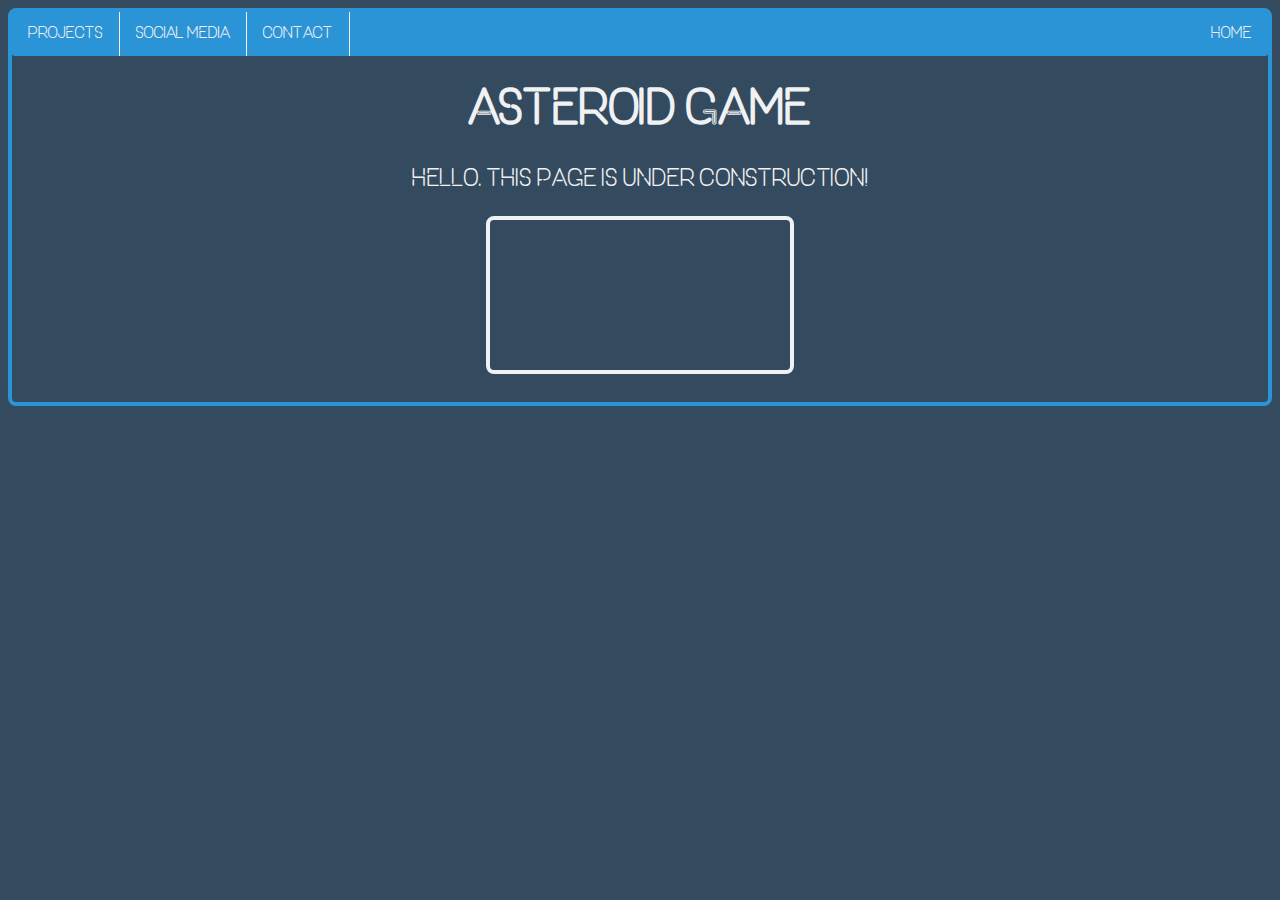
<file: Asteroid.html>
<!DOCTYPE html>
<html>

<title>Asteroid Game</title>

<head>
	<link rel="shortcut icon" type="image/png" href="favicon.png" sizes="16x16">
	<link rel="stylesheet" type="text/css" href="UB CSS.css">
	<script type="text/javascript" src="processing.js"></script>
	<ul class="topnav">
		<li class="dropdown"><a href="javascript:void(0)" class="dropbtn">Projects</a>
			<div class="dropdown-content">
				<a href="http://kinleycorpmgs.weebly.com/">Access Database Project</a>
				<a href="Asteroid.html">Asteroid Game</a>
			</div>
		</li>
		
		<li class="dropdown"><a href="javascript:void(1)" class="dropbtn">Social Media</a>
			<div class="dropdown-content">
				<a href="https://linkedin.com/in/tkachenkobohdan">LinkedIn</a>
				<a href="https://www.instagram.com/hiking_man_dan/?hl=en">Instagram</a>
			</div>
		</li>
		
		<li class="dropdown"><a href="javascript:void(0)" class="dropbtn">Contact</a>
			<div class="dropdown-content">
				<a href="mailto:Bohdan.Tkachenko.LinkedIn@gmail.com">Personal Email</a>
				<a href="mailto:Bohdantk@Buffalo.edu">UB Email</a>
				<a href="Bohdan Tkachenko Resume.pdf">Resume</a>
			</div>
		</li>
		
		<li style="float:right"><a href="index.html">Home</a>
		</li>
	</ul>
</head>

<body>
<center>
	<h1>Asteroid Game</h1>
	<p>Hello, This Page Is Under Construction!</p>
	<canvas id="theCanvas" data-processing-sources="Test2.pde"></canvas>
</center>
</body>

</html>
</file>
<file: UB CSS.css>
/* Anchor Navy(#344A5F), Primary Blue(#2A94D6), Slate Grey(#F0F1F2), White(#FFFFFF), Black(#000000) */

body {
	background-color: #344A5F;		
	border: 4px; 
	border-style: solid; 
	border-color: #2A94D6;
	border-radius: 8px;
	padding-bottom: 24px;
}

h1 {
	text-align: center; 
	font-size: 48px; 
	font-style: bold;
	font-family: OneDay;
	color: #F0F1F2;
}

p {
	text-align: center; 
	font-size: 24px; 
	font-family: OneDay;
	color: #F0F1F2;
}

canvas {
	border: 4px; 
	border-style: solid; 
	border-color: #F0F1F2;
	border-radius: 8px;
}

ul {
	list-style-type: none;
	margin: 0;
	padding: 0;
	overflow: hidden;
	background-color: #2A94D6;
	border-radius: 3px;
}

li {
	float: left;
	border-right: 1px solid #F0F1F2;
}

li:last-child {
	border-right: none;
}

li a, .dropbtn {
	font-family: OneDay;
	display: inline-block;
	color: #F0F1F2;
	text-align: center;
	padding: 14px 16px;
	text-decoration: none;
}

li a:hover, .dropdown:hover .dropbtn{
	background-color: #FFFFFF;
	color: #000000;
}

li.dropdown {
	display: inline-block;
}

.dropdown-content {
	display: none;
	position: absolute;
	background-color: #FFFFFF;
	min-width: 160px;
	box-shadow: 0px 8px 16px 0px rgba(0,0,0,0.2);
	z-index: 1;
}

.dropdown-content a {
	color: #000000;
	padding: 12px 16px;
	text-decoration: none;
	display: block;
	text-align: left;
}

.dropdown-content a:hover {
	background-color: #f1f1f1
}

.dropdown:hover .dropdown-content {
	display: block;
}

@font-face {
	font-family: OneDay;
	src: url(ONEDAY.otf);
}

#bg1 {
	background: url(Adirondacks.jpg);
	background-repeat: no-repeat;
	background-size: cover;
}
</file>
